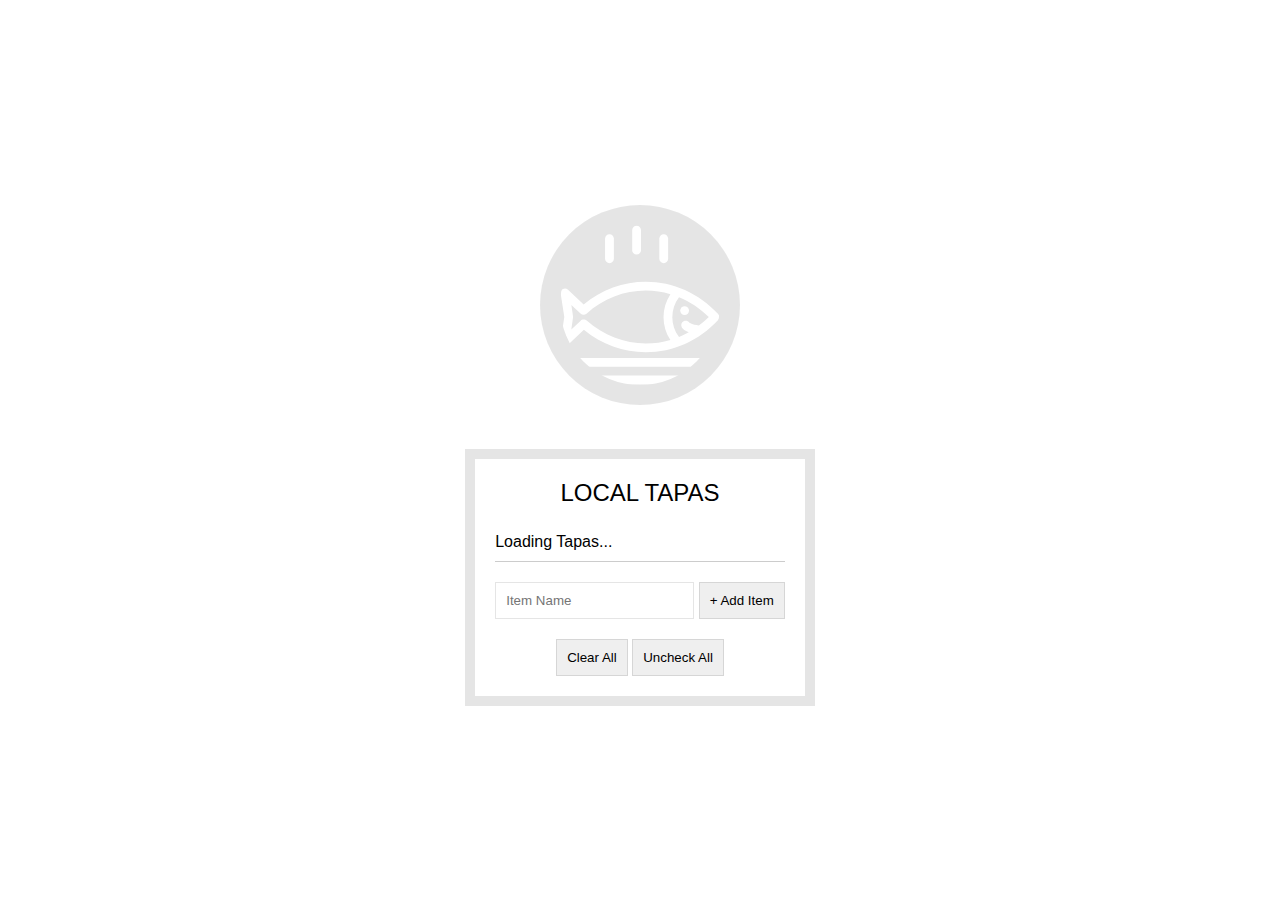
<file: index.html>
<!DOCTYPE html>
<html lang="en">
<head>
  <meta charset="UTF-8">
  <title>LocalStorage</title>
  <link rel="stylesheet" href="style.css">
</head>
<body>
  <!--
      Fish SVG Cred:
      https://thenounproject.com/search/?q=fish&i=589236
   -->

   <svg xmlns="http://www.w3.org/2000/svg" xmlns:xlink="http://www.w3.org/1999/xlink" version="1.1" x="0px" y="0px" viewBox="0 0 512 512" enable-background="new 0 0 512 512" xml:space="preserve"><g><path d="M495.9,425.3H16.1c-5.2,0-10.1,2.9-12.5,7.6c-2.4,4.7-2.1,10.3,0.9,14.6l39,56.4c2.6,3.8,7,6.1,11.6,6.1h401.7   c4.6,0,9-2.3,11.6-6.1l39-56.4c3-4.3,3.3-9.9,0.9-14.6C506,428.2,501.1,425.3,495.9,425.3z M449.4,481.8H62.6L43,453.6H469   L449.4,481.8z"/><path d="M158.3,122c7.8,0,14.1-6.3,14.1-14.1V43.4c0-7.8-6.3-14.1-14.1-14.1c-7.8,0-14.1,6.3-14.1,14.1v64.5   C144.2,115.7,150.5,122,158.3,122z"/><path d="M245.1,94.7c7.8,0,14.1-6.3,14.1-14.1V16.1c0-7.8-6.3-14.1-14.1-14.1C237.3,2,231,8.3,231,16.1v64.5   C231,88.4,237.3,94.7,245.1,94.7z"/><path d="M331.9,122c7.8,0,14.1-6.3,14.1-14.1V43.4c0-7.8-6.3-14.1-14.1-14.1s-14.1,6.3-14.1,14.1v64.5   C317.8,115.7,324.1,122,331.9,122z"/><path d="M9.6,385.2c5.3,2.8,11.8,1.9,16.2-2.2l50.6-47.7c56.7,46.5,126.6,71.9,198.3,71.9c0,0,0,0,0,0   c87.5,0,169.7-36.6,231.4-103.2c5-5.4,5-13.8,0-19.2c-61.8-66.5-144-103.2-231.4-103.2c-72,0-142.2,25.6-199,72.5l-50-47.1   c-4.4-4.1-10.9-5-16.2-2.2c-5.3,2.8-8.3,8.7-7.4,14.6l11.6,75L2.2,370.6C1.3,376.5,4.2,382.4,9.6,385.2z M380.9,230.8   c34.9,14.3,67.2,35.7,95.3,63.6c-10.1,10-20.8,19.2-31.9,27.5c-22.4-3.3-29.6-8.8-30.7-9.7c-4-5.7-11.8-7.7-18.1-4.4   c-6.9,3.6-9.5,12.2-5.9,19.1c1.9,3.5,7.3,10.3,22.4,16c-10.1,5.7-20.5,10.7-31.1,15.1C352.4,320.2,352.4,268.6,380.9,230.8z    M36.3,255.6l29.4,27.7c5.3,5,13.6,5.1,19.1,0.3c53.2-47.6,120.7-73.7,190-73.7c26.9,0,53.2,3.9,78.5,11.3   c-29.3,44.6-29.3,102,0,146.6c-25.3,7.4-51.6,11.3-78.5,11.3c-69,0-136.3-26-189.4-73.2c-2.7-2.4-13.4-6.3-19.1,0.3l-30.1,28.3   l5.7-40C42.2,293,36.3,255.6,36.3,255.6z"/><circle cx="398.8" cy="273.8" r="14.1"/></g></svg>

  <div class="wrapper">
    <h2>LOCAL TAPAS</h2>
    <p></p>
    <ul class="plates">
      <li>Loading Tapas...</li>
    </ul>
    <form class="add-items">
      <input type="text" name="item" placeholder="Item Name" required>
      <input type="submit" value="+ Add Item">
    </form>
    <input type="button" class='btn' id='clear' value="Clear All">
    <input type="button" class='btn' id='uncheck' value="Uncheck All">
  </div>

<script>
  const addItems = document.querySelector('.add-items');
  const itemsList = document.querySelector('.plates');
  const clearBtn = document.querySelector('#clear')
  const uncheckBtn = document.querySelector('#uncheck')
  const items = JSON.parse(localStorage.getItem('items')) || [];

  function addItem (e) {
      e.preventDefault();
      let text = (this.querySelector('[name=item]')).value
      text = text.charAt(0).toUpperCase() + text.substring(1).toLowerCase()
      const item = {
          text,
          done: false
      }
      items.push(item)
      populateList(items, itemsList)
      localStorage.setItem('items', JSON.stringify(items))
      this.reset()
  }

  function populateList(plates = [], platesList) {
      if(plates.length === 0) {
        platesList.innerHTML = `<li>Loading Tapas...</li>`
        return 
      }
      platesList.innerHTML = plates.map((plate, index) => {
          return `
            <li>
                <input type='checkbox' name='tapas' data-index= ${index} id='item${index}' ${plate.done? 'checked' : '' }>
                <label for='item${index}'>${plate.text}</label>
            </li>
          `
      }).join('')
  }

  function toggleDone (e) {
      if(!e.target.matches('input')) return
      const el = e.target
      const index = el.dataset.index
      items[index].done = !items[index].done
      localStorage.setItem('items', JSON.stringify(items))
      populateList(items, itemsList)
  }

  function clearAll () {
      items.length = 0
      localStorage.setItem('items', JSON.stringify(items))
      populateList(items, itemsList)
  }

  function uncheckAll () {
      items.forEach(item => {
          item.done = false
      });
      localStorage.setItem('items', JSON.stringify(items))
      populateList(items, itemsList)
  }

  addItems.addEventListener('submit', addItem)
  itemsList.addEventListener('click', toggleDone)
  clearBtn.addEventListener('click', clearAll)
  uncheckBtn.addEventListener('click', uncheckAll)

  populateList(items, itemsList)
</script>


</body>
</html>
</file>
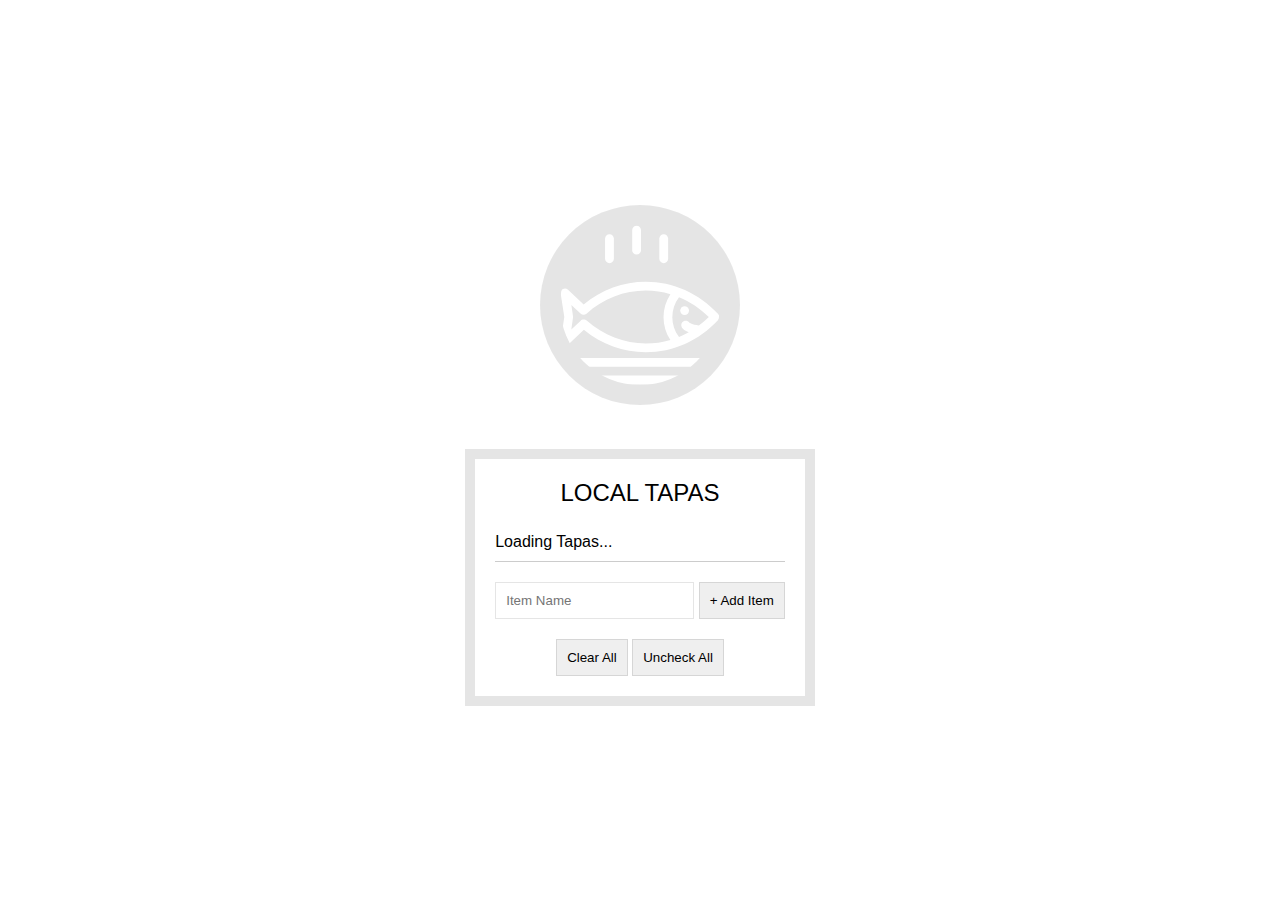
<file: index-finished.html>
<!DOCTYPE html>
<html lang="en">
<head>
  <meta charset="UTF-8">
  <title>LocalStorage</title>
  <link rel="stylesheet" href="style.css">
</head>
<body>
  <!--
      Fish SVG Cred:
      https://thenounproject.com/search/?q=fish&i=589236
   -->

   <svg xmlns="http://www.w3.org/2000/svg" xmlns:xlink="http://www.w3.org/1999/xlink" version="1.1" x="0px" y="0px" viewBox="0 0 512 512" enable-background="new 0 0 512 512" xml:space="preserve"><g><path d="M495.9,425.3H16.1c-5.2,0-10.1,2.9-12.5,7.6c-2.4,4.7-2.1,10.3,0.9,14.6l39,56.4c2.6,3.8,7,6.1,11.6,6.1h401.7   c4.6,0,9-2.3,11.6-6.1l39-56.4c3-4.3,3.3-9.9,0.9-14.6C506,428.2,501.1,425.3,495.9,425.3z M449.4,481.8H62.6L43,453.6H469   L449.4,481.8z"/><path d="M158.3,122c7.8,0,14.1-6.3,14.1-14.1V43.4c0-7.8-6.3-14.1-14.1-14.1c-7.8,0-14.1,6.3-14.1,14.1v64.5   C144.2,115.7,150.5,122,158.3,122z"/><path d="M245.1,94.7c7.8,0,14.1-6.3,14.1-14.1V16.1c0-7.8-6.3-14.1-14.1-14.1C237.3,2,231,8.3,231,16.1v64.5   C231,88.4,237.3,94.7,245.1,94.7z"/><path d="M331.9,122c7.8,0,14.1-6.3,14.1-14.1V43.4c0-7.8-6.3-14.1-14.1-14.1s-14.1,6.3-14.1,14.1v64.5   C317.8,115.7,324.1,122,331.9,122z"/><path d="M9.6,385.2c5.3,2.8,11.8,1.9,16.2-2.2l50.6-47.7c56.7,46.5,126.6,71.9,198.3,71.9c0,0,0,0,0,0   c87.5,0,169.7-36.6,231.4-103.2c5-5.4,5-13.8,0-19.2c-61.8-66.5-144-103.2-231.4-103.2c-72,0-142.2,25.6-199,72.5l-50-47.1   c-4.4-4.1-10.9-5-16.2-2.2c-5.3,2.8-8.3,8.7-7.4,14.6l11.6,75L2.2,370.6C1.3,376.5,4.2,382.4,9.6,385.2z M380.9,230.8   c34.9,14.3,67.2,35.7,95.3,63.6c-10.1,10-20.8,19.2-31.9,27.5c-22.4-3.3-29.6-8.8-30.7-9.7c-4-5.7-11.8-7.7-18.1-4.4   c-6.9,3.6-9.5,12.2-5.9,19.1c1.9,3.5,7.3,10.3,22.4,16c-10.1,5.7-20.5,10.7-31.1,15.1C352.4,320.2,352.4,268.6,380.9,230.8z    M36.3,255.6l29.4,27.7c5.3,5,13.6,5.1,19.1,0.3c53.2-47.6,120.7-73.7,190-73.7c26.9,0,53.2,3.9,78.5,11.3   c-29.3,44.6-29.3,102,0,146.6c-25.3,7.4-51.6,11.3-78.5,11.3c-69,0-136.3-26-189.4-73.2c-2.7-2.4-13.4-6.3-19.1,0.3l-30.1,28.3   l5.7-40C42.2,293,36.3,255.6,36.3,255.6z"/><circle cx="398.8" cy="273.8" r="14.1"/></g></svg>

  <div class="wrapper">
    <h2>LOCAL TAPAS</h2>
    <p></p>
    <ul class="plates">
      <li>Loading Tapas...</li>
    </ul>
    <form class="add-items">
      <input type="text" name="item" placeholder="Item Name" required>
      <input type="submit" value="+ Add Item">
    </form>
    <input type="button" class='btn' id='clear' value="Clear All">
    <input type="button" class='btn' id='uncheck' value="Uncheck All">
  </div>

<script>
  const addItems = document.querySelector('.add-items'); // references the form-element
  const itemsList = document.querySelector('.plates'); // references the list of items
  const clearBtn = document.querySelector('#clear') // the button on clicking which the list is cleared
  const uncheckBtn = document.querySelector('#uncheck') // the button to uncheck all list items
  const items = JSON.parse(localStorage.getItem('items')) || []; // contains an array of all list items with their done status

  function addItem (e) {
      e.preventDefault(); // prevents the form from being submitted
      const text = (this.querySelector('[name=item]')).value // stores the value of the new item entered in the form
      const item = {
          text,
          done: false
      }
      const index = items.length // the position at which the item is being inserted
      items.push(item)
      localStorage.setItem('items', JSON.stringify(items))

      addListItem(index, item, itemsList) // function to add this item to list DOM-element

      this.reset()
  }

  function addListItem(index, item, itemsList) {
    // if it is the first item to be added, remove `<li>Loading Tapas...</li>` from the unordered list
    if(index === 0){
        itemsList.innerHTML = ''
    }
    const itemNode = document.createElement('li') // creates a list element
    // adding the following html to the list node create above
    itemNode.innerHTML = `
        <input type='checkbox' name='tapas' data-index= ${index} id='item${index}' ${item.done? 'checked' : '' }>
        <label for='item${index}'>${item.text}</label>
    `
    itemsList.appendChild(itemNode) // appends the newly created list node to the unordered list
  }

  function populateList(plates = [], platesList) {
      // if the list is completely empty, render the following content
      if(plates.length === 0) {
        platesList.innerHTML = `<li>Loading Tapas...</li>`
        return
      }
      // call the addListItem() function for each item to append that to the unordered list
      plates.forEach( (plate, index) => {
          addListItem(index, plate, platesList)
      })
  }

  function toggleDone (e) {
      if(!e.target.matches('input')) return
      
      const el = e.target
      const index = el.dataset.index
      
      items[index].done = !items[index].done
      localStorage.setItem('items', JSON.stringify(items))
  }

  function clearAll () {
      items.length = 0 // hacky method of truncating a const array as items = [] would have thrown an error
      localStorage.setItem('items', JSON.stringify(items))
      populateList(items, itemsList) 
  }

  function uncheckAll () {
      items.forEach((item, index) => {
          if (item.done) { // change the checked status of only those items that are already checked. Avoid it for the rest
            document.getElementById(`item${index}`).checked = false
          }
          item.done = false
      });
      localStorage.setItem('items', JSON.stringify(items))
  }

  addItems.addEventListener('submit', addItem)
  itemsList.addEventListener('click', toggleDone)
  clearBtn.addEventListener('click', clearAll)
  uncheckBtn.addEventListener('click', uncheckAll)

  populateList(items, itemsList)
</script>


</body>
</html>
</file>
<file: style.css>
html {
    box-sizing: border-box;
    background:url('http://wes.io/hx9M/oh-la-la.jpg') center no-repeat;
    background-size:cover;
    min-height:100vh;
    display:flex;
    justify-content: center;
    align-items: center;
    text-align: center;
    font-family: Futura,"Trebuchet MS",Arial,sans-serif
  }
  *, *:before, *:after {box-sizing: inherit; }

  svg {
    fill:white;
    background: rgba(0,0,0,0.1);
    padding: 20px;
    border-radius: 50%;
    width:200px;
    margin-bottom: 50px;
  }

  .wrapper {
    padding: 20px;
    max-width: 350px;
    background: rgba(255,255,255,0.95);
    box-shadow: 0 0 0 10px rgba(0,0,0,0.1);
  }

  h2 {
    text-align: center;
    margin: 0;
    font-weight: 200;
  }

  .plates {
    margin: 0;
    padding: 0;
    text-align: left;
    list-style: none;
  }

  .plates li {
    border-bottom: 1px solid rgba(0,0,0,0.2);
    padding: 10px 0;
    font-weight: 100;
    display: flex;
  }

  .plates label {
    flex:1;
    cursor: pointer;

  }

  .plates input {
    display: none;
  }

  .plates input + label:before {
    content: '⬜️';
    margin-right: 10px;
  }

  .plates input:checked + label:before {
    content: '🌮';
  }

  .add-items {
    margin-top: 20px;
  }

  .add-items input, .btn {
    padding:10px;
    outline:0;
    border:1px solid rgba(0,0,0,0.1);
  }

  .btn {
      margin-top: 20px;
  }
</file>
